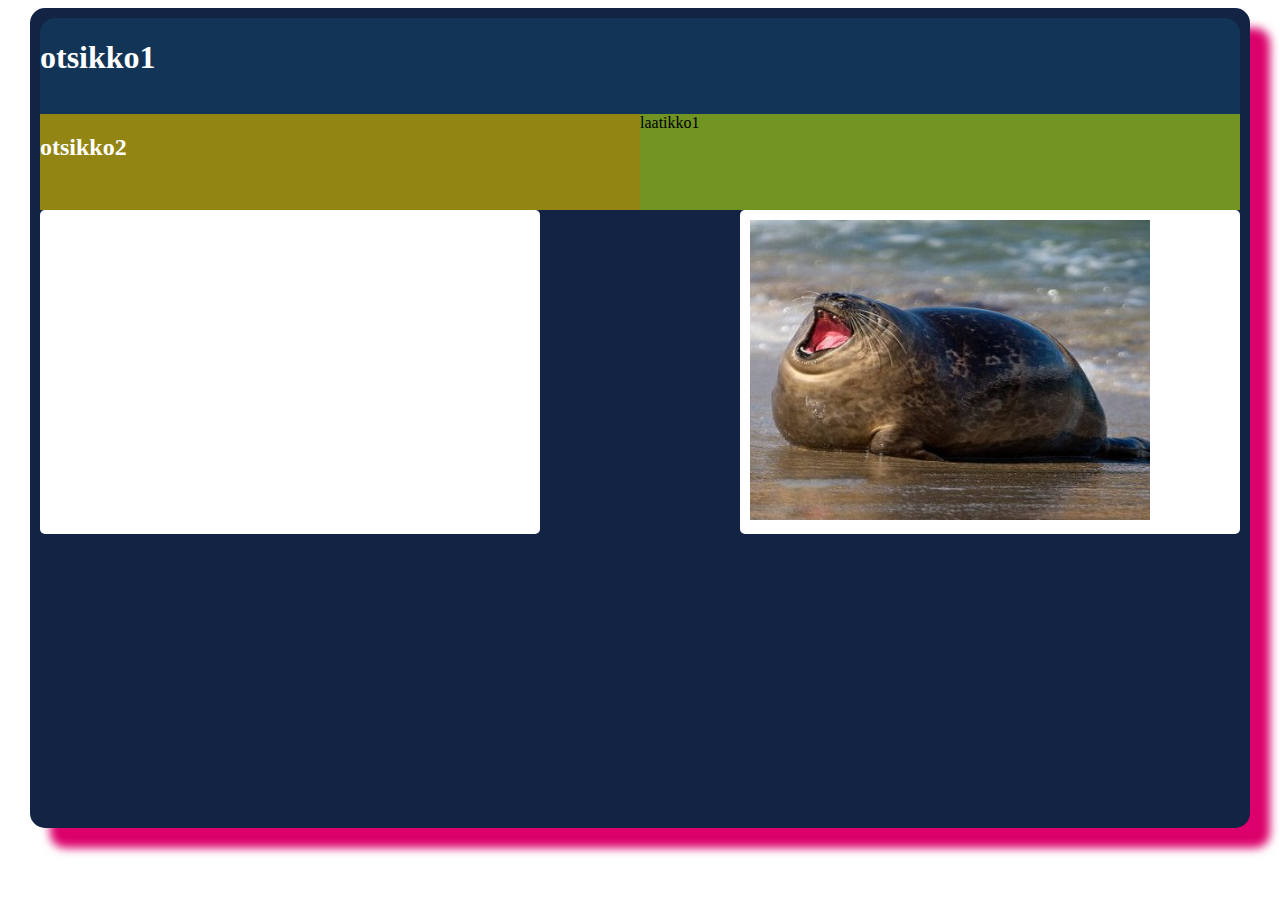
<file: index.html>
<!doctype html>
<html>

	<head>
	<title>Nettisivu</title>
	<meta charset="utf-8">
	<link rel="stylesheet" href="css/tyyli1.css">
	
	</head>

	<body>
	
	<div id="nettisivu">
		
		<div id="otsikko1">
			<h1>
			otsikko1
			</h1>
		</div>
		
		<div id="otsikko2">
			<h2>
			otsikko2
			</h2>
		</div>
		
		<div id="laatikko1"
		<h2>
		laatikko1
		</h2>
		</div>
	
			<div id="kuva">
			<img src="kuva/kuva2.jpg" alt="kuva" width="400" height="300">
			</div>
		
		<div id="vidio">
		<iframe width="400" height="300" src="https://www.youtube.com/embed/3R2e-HkQ37M" title="YouTube video player" frameborder="0" allow="accelerometer; autoplay; clipboard-write; encrypted-media; gyroscope; picture-in-picture" allowfullscreen></iframe>
		</div>
		
		
	</div>
</file>
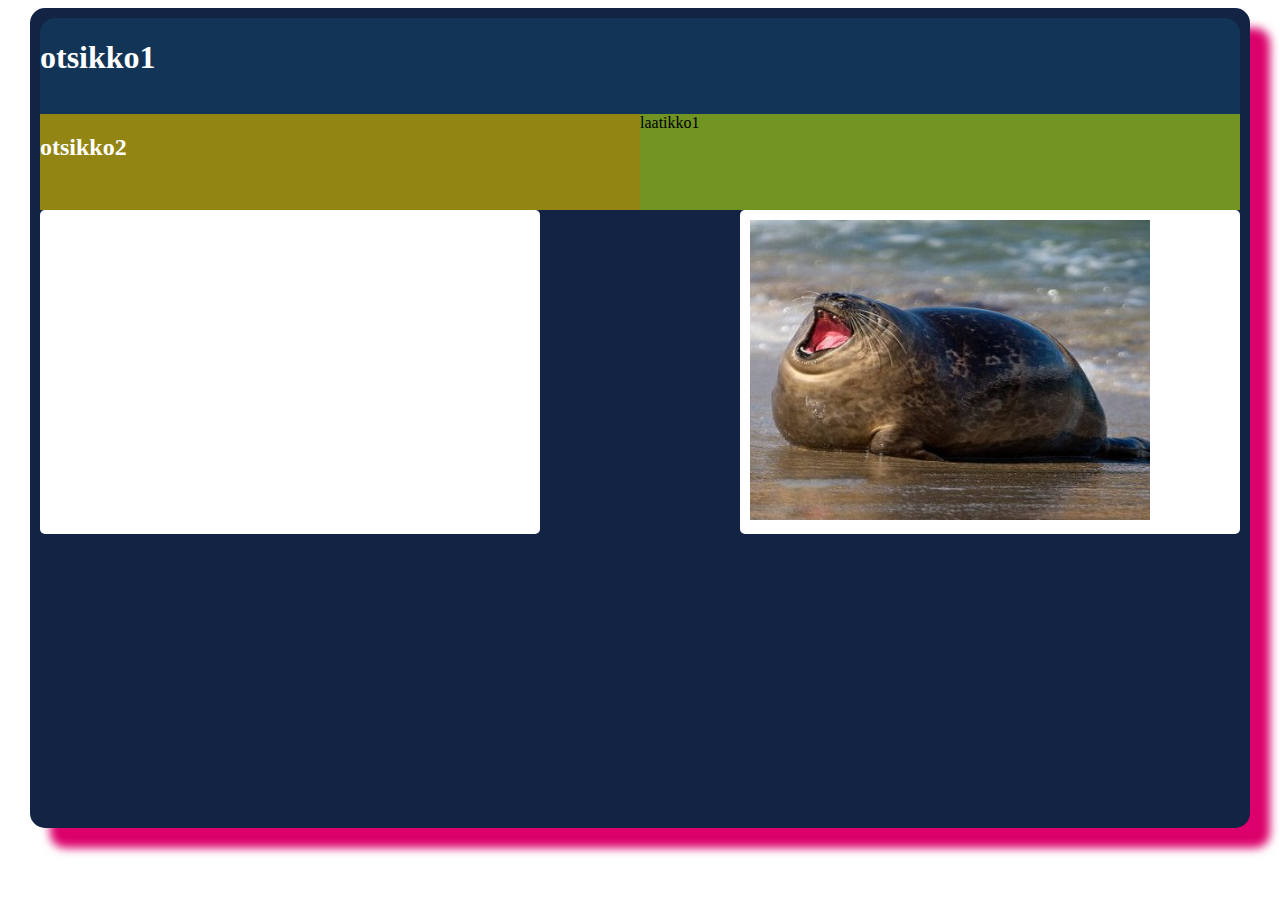
<file: nettisivu2.html>
<!doctype html>
<html>

	<head>
	<title>Nettisivu</title>
	<meta charset="utf-8">
	<link rel="stylesheet" href="css/tyyli1.css">
	
	</head>

	<body>
	
	<div id="nettisivu">
		
		<div id="otsikko1">
			<h1>
			otsikko1
			</h1>
		</div>
		
		<div id="otsikko2">
			<h2>
			otsikko2
			</h2>
		</div>
		
		<div id="laatikko1"
		<h2>
		laatikko1
		</h2>
		</div>
	
			<div id="kuva">
			<img src="kuva/kuva2.jpg" alt="kuva" width="400" height="300">
			</div>
		
		<div id="vidio">
		<iframe width="400" height="300" src="https://www.youtube.com/embed/3R2e-HkQ37M" title="YouTube video player" frameborder="0" allow="accelerometer; autoplay; clipboard-write; encrypted-media; gyroscope; picture-in-picture" allowfullscreen></iframe>
		</div>
		
		
	</div>
</file>
<file: css/tyyli1.css>
/* Sivuston CSS-koodi */
/* CSS-koodiin kommentoidaan tällaisilla merkeillä */
/* Alla esimerkki ja muistutus CSS-koodin syntaksista:

	elementti {
		ominaisuus: arvo;
		ominaisuus2: arvo2;
	}
	
*/

body {
	background-color: #11;
}
h2 { color: white;

}

h1 { color: white;
}


#nettisivu {
	margin: 0 auto;
	width: 1200px;
	height: 800px;
	background-color: #122343;
	box-shadow: 20px 20px 10px #db006b;
	border-radius: 15px; 
	padding: 10px;
}

#otsikko1{
	background-color: #123456;
	float: left;
	width: 100%;
	border-top-right-radius: 15px;
	border-top-left-radius: 15px;
	height:12%;
}
#otsikko2{
	background-color: #938513;
	float: left;
	width: 50%;	
	height:12%;
}

#laatikko1{	
	background-color: #729423;
	float: left;
	width: 50%;
	height: 12%;
}

#kuva{
	float: right;
	background-color: white;	
	border-bottom-right-radius: 15px;
	width:40%;
	border-radius: 5px;
	padding: 10px;
}
	

#vidio  {
	float: left;
	width: 40%;
	border-bottom-left-radius: 15px;
	background-color:white;
	border-radius:5px;
	padding:10px;

	
}
</file>
